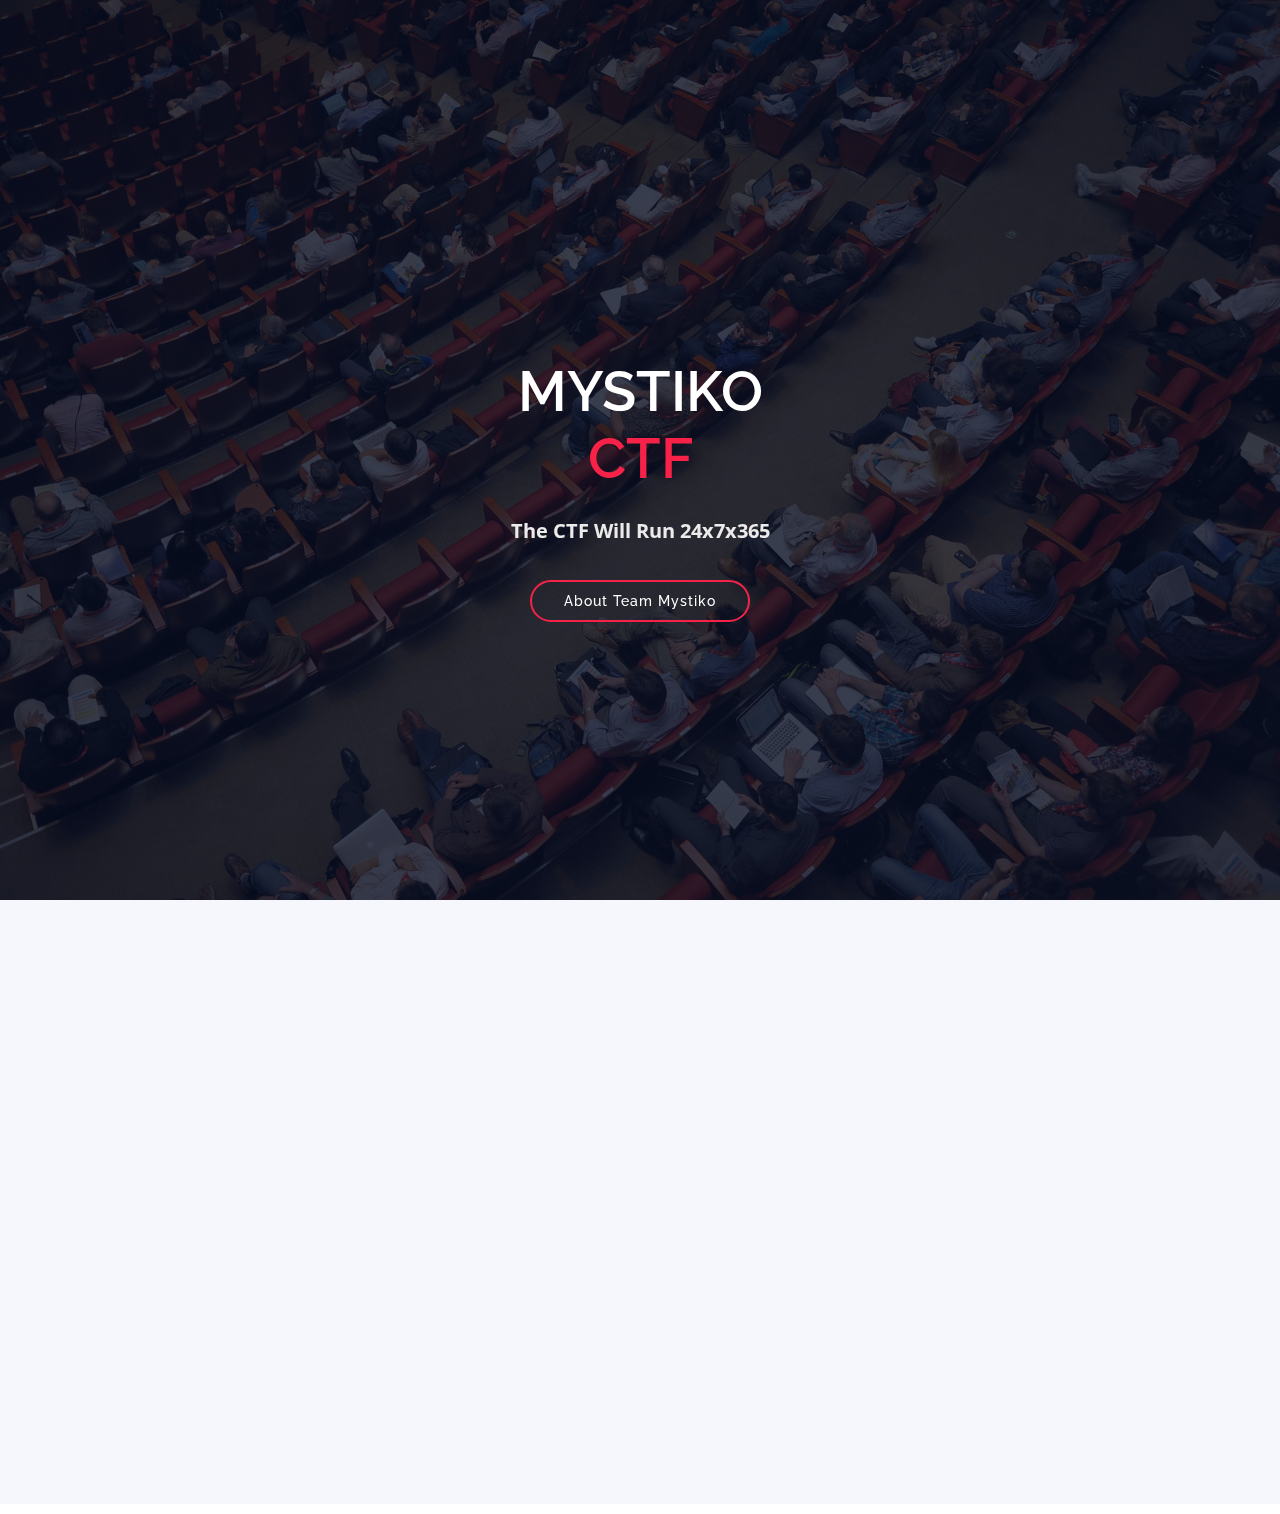
<file: index.html>
<!DOCTYPE html>
<html lang="en">

<head>
  <meta charset="utf-8">
  <meta content="width=device-width, initial-scale=1.0" name="viewport">

  <title>Mystiko CTF</title>
  <meta content="" name="description">
  <meta content="" name="keywords">

  <!-- Favicons -->
  <link href="assets/img/favicon.png" rel="icon">
  <link href="assets/img/apple-touch-icon.png" rel="apple-touch-icon">

  <!-- Google Fonts -->
  <link href="https://fonts.googleapis.com/css?family=Open+Sans:300,300i,400,400i,700,700i|Raleway:300,400,500,700,800" rel="stylesheet">

  <!-- Vendor CSS Files -->
  <link href="assets/vendor/aos/aos.css" rel="stylesheet">
  <link href="assets/vendor/bootstrap/css/bootstrap.min.css" rel="stylesheet">
  <link href="assets/vendor/bootstrap-icons/bootstrap-icons.css" rel="stylesheet">
  <link href="assets/vendor/glightbox/css/glightbox.min.css" rel="stylesheet">
  <link href="assets/vendor/swiper/swiper-bundle.min.css" rel="stylesheet">

  <!-- Template Main CSS File -->
  <link href="assets/css/style.css" rel="stylesheet">

  <!-- =======================================================
  * Template Name: TheEvent - v4.0.0
  * Template URL: https://bootstrapmade.com/theevent-conference-event-bootstrap-template/
  * Author: BootstrapMade.com
  * License: https://bootstrapmade.com/license/
  ======================================================== -->
</head>

<body>


  <!-- ======= Hero Section ======= -->
  <section id="hero">
    <div class="hero-container" data-aos="zoom-in" data-aos-delay="100">
      <h1 class="mb-4 pb-0">Mystiko<br><span>CTF</span></h1>
      <p class="mb-4 pb-0">The CTF Will Run 24x7x365</p>
      <a href="#about" class="about-btn scrollto">About Team Mystiko</a>
    </div>
  </section><!-- End Hero Section -->

  <main id="main">

    <!-- ======= Supporters Section ======= -->
    <section id="supporters" class="section-with-bg">

      <div class="container" data-aos="fade-up">
        <div class="section-header">
          <h2>Team</h2>
        </div>

        <div class="row no-gutters supporters-wrap clearfix" data-aos="zoom-in" data-aos-delay="100">

          <div class="col-lg-3 col-md-4 col-xs-6">
            <div class="supporter-logo">
              <img src="assets/img/supporters/1.png" class="img-fluid" alt="">
            </div>
          </div>

          <div class="col-lg-3 col-md-4 col-xs-6">
            <div class="supporter-logo">
              <img src="assets/img/supporters/2.png" class="img-fluid" alt="">
            </div>
          </div>

          <div class="col-lg-3 col-md-4 col-xs-6">
            <div class="supporter-logo">
              <img src="assets/img/supporters/3.png" class="img-fluid" alt="">
            </div>
          </div>

          <div class="col-lg-3 col-md-4 col-xs-6">
            <div class="supporter-logo">
              <img src="assets/img/supporters/4.png" class="img-fluid" alt="">
            </div>
          </div>

          <div class="col-lg-3 col-md-4 col-xs-6">
            <div class="supporter-logo">
              <img src="assets/img/supporters/5.png" class="img-fluid" alt="">
            </div>
          </div>

          <div class="col-lg-3 col-md-4 col-xs-6">
            <div class="supporter-logo">
              <img src="assets/img/supporters/6.png" class="img-fluid" alt="">
            </div>
          </div>

          <div class="col-lg-3 col-md-4 col-xs-6">
            <div class="supporter-logo">
              <img src="assets/img/supporters/7.png" class="img-fluid" alt="">
            </div>
          </div>

          <div class="col-lg-3 col-md-4 col-xs-6">
            <div class="supporter-logo">
              <img src="assets/img/supporters/8.png" class="img-fluid" alt="">
            </div>
          </div>

        </div>

      </div>

    </section><!-- End Sponsors Section -->


  </main><!-- End #main -->
  <a href="#" class="back-to-top d-flex align-items-center justify-content-center"><i class="bi bi-arrow-up-short"></i></a>

  <!-- Vendor JS Files -->
  <script src="assets/vendor/aos/aos.js"></script>
  <script src="assets/vendor/bootstrap/js/bootstrap.bundle.min.js"></script>
  <script src="assets/vendor/glightbox/js/glightbox.min.js"></script>
  <script src="assets/vendor/php-email-form/validate.js"></script>
  <script src="assets/vendor/swiper/swiper-bundle.min.js"></script>

  <!-- Template Main JS File -->
  <script src="assets/js/main.js"></script>

</body>

</html>
</file>
<file: assets/css/style.css>
/**
* Template Name: TheEvent - v4.0.0
* Template URL: https://bootstrapmade.com/theevent-conference-event-bootstrap-template/
* Author: BootstrapMade.com
* License: https://bootstrapmade.com/license/
*/

/*--------------------------------------------------------------
# General
--------------------------------------------------------------*/
body {
  background: #fff;
  color: #2f3138;
  font-family: "Open Sans", sans-serif;
}

a {
  color: #f82249;
  text-decoration: none;
  transition: 0.5s;
}

a:hover, a:active, a:focus {
  color: #f8234a;
  outline: none;
  text-decoration: none;
}

p {
  padding: 0;
  margin: 0 0 30px 0;
}

h1, h2, h3, h4, h5, h6 {
  font-family: "Raleway", sans-serif;
  font-weight: 400;
  margin: 0 0 20px 0;
  padding: 0;
  color: #0e1b4d;
}

.main-page {
  margin-top: 70px;
}

/* Prelaoder */
#preloader {
  position: fixed;
  left: 0;
  top: 0;
  z-index: 999;
  width: 100%;
  height: 100%;
  overflow: visible;
  background: #fff url("../img/preloader.svg") no-repeat center center;
}

/*--------------------------------------------------------------
# Back to top button
--------------------------------------------------------------*/
.back-to-top {
  position: fixed;
  visibility: hidden;
  opacity: 0;
  right: 15px;
  bottom: 15px;
  z-index: 996;
  background: #f82249;
  width: 40px;
  height: 40px;
  border-radius: 50px;
  transition: all 0.4s;
}

.back-to-top i {
  font-size: 28px;
  color: #fff;
  line-height: 0;
}

.back-to-top:hover {
  background: #f94a6a;
  color: #fff;
}

.back-to-top.active {
  visibility: visible;
  opacity: 1;
}

/* Sections Header
--------------------------------*/
.section-header {
  margin-bottom: 60px;
  position: relative;
  padding-bottom: 20px;
}

.section-header::before {
  content: '';
  position: absolute;
  display: block;
  width: 60px;
  height: 5px;
  background: #f82249;
  bottom: 0;
  left: calc(50% - 25px);
}

.section-header h2 {
  font-size: 36px;
  text-transform: uppercase;
  text-align: center;
  font-weight: 700;
  margin-bottom: 10px;
}

.section-header p {
  text-align: center;
  padding: 0;
  margin: 0;
  font-size: 18px;
  font-weight: 500;
  color: #9195a2;
}

.section-with-bg {
  background-color: #f6f7fd;
}

/*--------------------------------------------------------------
# Header
--------------------------------------------------------------*/
#header {
  height: 90px;
  position: fixed;
  left: 0;
  top: 0;
  right: 0;
  transition: all 0.5s;
  z-index: 997;
}

#header.header-scrolled, #header.header-inner {
  background: rgba(6, 12, 34, 0.98);
  height: 70px;
}

#header #logo h1 {
  font-size: 36px;
  margin: 0;
  font-family: "Raleway", sans-serif;
  font-weight: 700;
  letter-spacing: 3px;
  text-transform: uppercase;
}

#header #logo h1 span {
  color: #f82249;
}

#header #logo h1 a, #header #logo h1 a:hover {
  color: #fff;
}

#header #logo img {
  padding: 0;
  margin: 0;
  max-height: 40px;
}

@media (max-width: 992px) {
  #header #logo img {
    max-height: 30px;
  }
}

/*--------------------------------------------------------------
# Buy Tickets
--------------------------------------------------------------*/
.buy-tickets {
  color: #fff;
  background: #f82249;
  padding: 7px 22px;
  margin: 0 0 0 15px;
  border-radius: 50px;
  border: 2px solid #f82249;
  transition: all ease-in-out 0.3s;
  font-weight: 500;
  line-height: 1;
  font-size: 13px;
  white-space: nowrap;
}

.buy-tickets:hover {
  background: none;
  color: #fff;
}

.buy-tickets:focus {
  color: #fff;
}

@media (max-width: 992px) {
  .buy-tickets {
    margin: 0 15px 0 0;
  }
}

/*--------------------------------------------------------------
# Navigation Menu
--------------------------------------------------------------*/
/**
* Desktop Navigation 
*/
.navbar {
  padding: 0;
}

.navbar ul {
  margin: 0;
  padding: 0;
  display: flex;
  list-style: none;
  align-items: center;
}

.navbar li {
  position: relative;
}

.navbar > ul > li {
  white-space: nowrap;
  padding: 10px 0 10px 12px;
}

.navbar a {
  display: flex;
  align-items: center;
  justify-content: space-between;
  color: rgba(202, 206, 221, 0.8);
  font-family: "Raleway", sans-serif;
  font-weight: 600;
  font-size: 14px;
  white-space: nowrap;
  transition: 0.3s;
  position: relative;
  padding: 6px 4px;
}

.navbar a i {
  font-size: 12px;
  line-height: 0;
  margin-left: 5px;
}

.navbar > ul > li > a:before {
  content: "";
  position: absolute;
  width: 0;
  height: 2px;
  bottom: -6px;
  left: 0;
  background-color: #f82249;
  visibility: hidden;
  transition: all 0.3s ease-in-out 0s;
}

.navbar a:hover:before, .navbar li:hover > a:before, .navbar .active:before {
  visibility: visible;
  width: 100%;
}

.navbar a:hover, .navbar .active, .navbar li:hover > a {
  color: #fff;
}

.navbar .dropdown ul {
  display: block;
  position: absolute;
  left: 12px;
  top: calc(100% + 30px);
  margin: 0;
  padding: 10px 0;
  z-index: 99;
  opacity: 0;
  visibility: hidden;
  background: #fff;
  box-shadow: 0px 0px 30px rgba(127, 137, 161, 0.25);
  transition: 0.3s;
}

.navbar .dropdown ul li {
  min-width: 200px;
}

.navbar .dropdown ul a {
  padding: 10px 20px;
  font-size: 14px;
  text-transform: none;
  color: #060c22;
}

.navbar .dropdown ul a i {
  font-size: 12px;
}

.navbar .dropdown ul a:hover, .navbar .dropdown ul .active:hover, .navbar .dropdown ul li:hover > a {
  color: #f82249;
}

.navbar .dropdown:hover > ul {
  opacity: 1;
  top: 100%;
  visibility: visible;
}

.navbar .dropdown .dropdown ul {
  top: 0;
  left: calc(100% - 30px);
  visibility: hidden;
}

.navbar .dropdown .dropdown:hover > ul {
  opacity: 1;
  top: 0;
  left: 100%;
  visibility: visible;
}

@media (max-width: 1366px) {
  .navbar .dropdown .dropdown ul {
    left: -90%;
  }
  .navbar .dropdown .dropdown:hover > ul {
    left: -100%;
  }
}

/**
* Mobile Navigation 
*/
.mobile-nav-toggle {
  color: #fff;
  font-size: 28px;
  cursor: pointer;
  display: none;
  line-height: 0;
  transition: 0.5s;
}

@media (max-width: 991px) {
  .mobile-nav-toggle {
    display: block;
  }
  .navbar ul {
    display: none;
  }
}

.navbar-mobile {
  position: fixed;
  overflow: hidden;
  top: 0;
  right: 0;
  left: 0;
  bottom: 0;
  background: rgba(0, 0, 0, 0.9);
  transition: 0.3s;
  z-index: 999;
}

.navbar-mobile .mobile-nav-toggle {
  position: absolute;
  top: 15px;
  right: 15px;
}

.navbar-mobile ul {
  display: block;
  position: absolute;
  top: 55px;
  right: 15px;
  bottom: 15px;
  left: 15px;
  padding: 10px 0;
  background-color: #fff;
  overflow-y: auto;
  transition: 0.3s;
}

.navbar-mobile > ul > li {
  padding: 0;
}

.navbar-mobile a:hover:before, .navbar-mobile li:hover > a:before, .navbar-mobile .active:before {
  visibility: hidden;
}

.navbar-mobile a {
  padding: 10px 20px;
  font-size: 15px;
  color: #060c22;
}

.navbar-mobile a:hover, .navbar-mobile .active, .navbar-mobile li:hover > a {
  color: #f82249;
}

.navbar-mobile .getstarted {
  margin: 15px;
}

.navbar-mobile .dropdown ul {
  position: static;
  display: none;
  margin: 10px 20px;
  padding: 10px 0;
  z-index: 99;
  opacity: 1;
  visibility: visible;
  background: #fff;
  box-shadow: 0px 0px 30px rgba(127, 137, 161, 0.25);
}

.navbar-mobile .dropdown ul li {
  min-width: 200px;
}

.navbar-mobile .dropdown ul a {
  padding: 10px 20px;
}

.navbar-mobile .dropdown ul a i {
  font-size: 12px;
}

.navbar-mobile .dropdown ul a:hover, .navbar-mobile .dropdown ul .active:hover, .navbar-mobile .dropdown ul li:hover > a {
  color: #f82249;
}

.navbar-mobile .dropdown > .dropdown-active {
  display: block;
}

/*--------------------------------------------------------------
# Hero Section
--------------------------------------------------------------*/
#hero {
  width: 100%;
  height: 100vh;
  background: url(../img/hero-bg.jpg) top center;
  background-size: cover;
  overflow: hidden;
  position: relative;
}

@media (min-width: 1024px) {
  #hero {
    background-attachment: fixed;
  }
}

#hero:before {
  content: "";
  background: rgba(6, 12, 34, 0.8);
  position: absolute;
  bottom: 0;
  top: 0;
  left: 0;
  right: 0;
}

#hero .hero-container {
  position: absolute;
  bottom: 0;
  left: 0;
  top: 90px;
  right: 0;
  display: flex;
  justify-content: center;
  align-items: center;
  flex-direction: column;
  text-align: center;
  padding: 0 15px;
}

@media (max-width: 991px) {
  #hero .hero-container {
    top: 70px;
  }
}

#hero h1 {
  color: #fff;
  font-family: "Raleway", sans-serif;
  font-size: 56px;
  font-weight: 600;
  text-transform: uppercase;
}

#hero h1 span {
  color: #f82249;
}

@media (max-width: 991px) {
  #hero h1 {
    font-size: 34px;
  }
}

#hero p {
  color: #ebebeb;
  font-weight: 700;
  font-size: 20px;
}

@media (max-width: 991px) {
  #hero p {
    font-size: 16px;
  }
}

#hero .play-btn {
  width: 94px;
  height: 94px;
  background: radial-gradient(#f82249 50%, rgba(101, 111, 150, 0.15) 52%);
  border-radius: 50%;
  display: block;
  position: relative;
  overflow: hidden;
}

#hero .play-btn::after {
  content: '';
  position: absolute;
  left: 50%;
  top: 50%;
  transform: translateX(-40%) translateY(-50%);
  width: 0;
  height: 0;
  border-top: 10px solid transparent;
  border-bottom: 10px solid transparent;
  border-left: 15px solid #fff;
  z-index: 100;
  transition: all 400ms cubic-bezier(0.55, 0.055, 0.675, 0.19);
}

#hero .play-btn:before {
  content: '';
  position: absolute;
  width: 120px;
  height: 120px;
  -webkit-animation-delay: 0s;
  animation-delay: 0s;
  -webkit-animation: pulsate-btn 2s;
  animation: pulsate-btn 2s;
  -webkit-animation-direction: forwards;
  animation-direction: forwards;
  -webkit-animation-iteration-count: infinite;
  animation-iteration-count: infinite;
  -webkit-animation-timing-function: steps;
  animation-timing-function: steps;
  opacity: 1;
  border-radius: 50%;
  border: 2px solid rgba(163, 163, 163, 0.4);
  top: -15%;
  left: -15%;
  background: rgba(198, 16, 0, 0);
}

#hero .play-btn:hover::after {
  border-left: 15px solid #f82249;
  transform: scale(20);
}

#hero .play-btn:hover::before {
  content: '';
  position: absolute;
  left: 50%;
  top: 50%;
  transform: translateX(-40%) translateY(-50%);
  width: 0;
  height: 0;
  border: none;
  border-top: 10px solid transparent;
  border-bottom: 10px solid transparent;
  border-left: 15px solid #fff;
  z-index: 200;
  -webkit-animation: none;
  animation: none;
  border-radius: 0;
}

#hero .about-btn {
  font-family: "Raleway", sans-serif;
  font-weight: 500;
  font-size: 14px;
  letter-spacing: 1px;
  display: inline-block;
  padding: 12px 32px;
  border-radius: 50px;
  transition: 0.5s;
  line-height: 1;
  margin: 10px;
  color: #fff;
  -webkit-animation-delay: 0.8s;
  animation-delay: 0.8s;
  border: 2px solid #f82249;
}

#hero .about-btn:hover {
  background: #f82249;
  color: #fff;
}

@-webkit-keyframes pulsate-btn {
  0% {
    transform: scale(0.6, 0.6);
    opacity: 1;
  }
  100% {
    transform: scale(1, 1);
    opacity: 0;
  }
}

@keyframes pulsate-btn {
  0% {
    transform: scale(0.6, 0.6);
    opacity: 1;
  }
  100% {
    transform: scale(1, 1);
    opacity: 0;
  }
}

/*--------------------------------------------------------------
# About Section
--------------------------------------------------------------*/
#about {
  background: url("../img/about-bg.jpg");
  background-size: cover;
  overflow: hidden;
  position: relative;
  color: #fff;
  padding: 60px 0 40px 0;
}

@media (min-width: 1024px) {
  #about {
    background-attachment: fixed;
  }
}

#about:before {
  content: "";
  background: rgba(13, 20, 41, 0.8);
  position: absolute;
  bottom: 0;
  top: 0;
  left: 0;
  right: 0;
}

#about h2 {
  font-size: 36px;
  font-weight: bold;
  margin-bottom: 10px;
  color: #fff;
}

#about h3 {
  font-size: 18px;
  font-weight: bold;
  text-transform: uppercase;
  margin-bottom: 10px;
  color: #fff;
}

#about p {
  font-size: 14px;
  margin-bottom: 20px;
  color: #fff;
}

/*--------------------------------------------------------------
# Speakers Section
--------------------------------------------------------------*/
#speakers {
  padding: 60px 0 30px 0;
}

#speakers .speaker {
  position: relative;
  overflow: hidden;
  margin-bottom: 30px;
}

#speakers .speaker .details {
  background: rgba(6, 12, 34, 0.76);
  position: absolute;
  left: 0;
  bottom: -40px;
  right: 0;
  text-align: center;
  padding-top: 10px;
  transition: all 300ms cubic-bezier(0.645, 0.045, 0.355, 1);
}

#speakers .speaker .details h3 {
  color: #fff;
  font-size: 22px;
  font-weight: 600;
  margin-bottom: 5px;
}

#speakers .speaker .details p {
  color: #fff;
  font-size: 15px;
  margin-bottom: 10px;
  font-style: italic;
}

#speakers .speaker .details .social {
  height: 40px;
}

#speakers .speaker .details .social i {
  line-height: 0;
  margin: 0 2px;
}

#speakers .speaker .details a {
  color: #fff;
}

#speakers .speaker .details a:hover {
  color: #f82249;
}

#speakers .speaker:hover .details {
  bottom: 0;
}

#speakers-details {
  padding: 60px 0;
}

#speakers-details .details h2 {
  color: #112363;
  font-size: 28px;
  font-weight: 700;
  margin-bottom: 10px;
}

#speakers-details .details .social {
  margin-bottom: 15px;
}

#speakers-details .details .social a {
  background: #e9edfb;
  color: #112363;
  line-height: 1;
  display: inline-block;
  text-align: center;
  border-radius: 50%;
  width: 36px;
  height: 36px;
  display: inline-flex;
  align-items: center;
  justify-content: center;
}

#speakers-details .details .social a:hover {
  background: #f82249;
  color: #fff;
}

#speakers-details .details .social a i {
  font-size: 16px;
  line-height: 0;
}

#speakers-details .details p {
  color: #112363;
  font-size: 15px;
  margin-bottom: 10px;
}

/*--------------------------------------------------------------
# Schedule Section
--------------------------------------------------------------*/
#schedule {
  padding: 60px 0 60px 0;
}

#schedule .nav-tabs {
  text-align: center;
  margin: auto;
  display: block;
  border-bottom: 0;
  margin-bottom: 30px;
}

#schedule .nav-tabs li {
  display: inline-block;
  margin-bottom: 0;
}

#schedule .nav-tabs a {
  border: none;
  border-radius: 50px;
  font-weight: 600;
  background-color: #0e1b4d;
  color: #fff;
  padding: 10px 100px;
}

@media (max-width: 991px) {
  #schedule .nav-tabs a {
    padding: 8px 60px;
  }
}

@media (max-width: 767px) {
  #schedule .nav-tabs a {
    padding: 8px 50px;
  }
}

@media (max-width: 480px) {
  #schedule .nav-tabs a {
    padding: 8px 30px;
  }
}

#schedule .nav-tabs a.active {
  background-color: #f82249;
  color: #fff;
}

#schedule .sub-heading {
  text-align: center;
  font-size: 18px;
  font-style: italic;
  margin: 0 auto 30px auto;
}

@media (min-width: 991px) {
  #schedule .sub-heading {
    width: 75%;
  }
}

#schedule .tab-pane {
  transition: ease-in-out .2s;
}

#schedule .schedule-item {
  border-bottom: 1px solid #cad4f6;
  padding-top: 15px;
  padding-bottom: 15px;
  transition: background-color ease-in-out 0.3s;
}

#schedule .schedule-item:hover {
  background-color: #fff;
}

#schedule .schedule-item time {
  padding-bottom: 5px;
  display: inline-block;
}

#schedule .schedule-item .speaker {
  width: 60px;
  height: 60px;
  overflow: hidden;
  border-radius: 50%;
  float: left;
  margin: 0 10px 10px 0;
}

#schedule .schedule-item .speaker img {
  height: 100%;
  transform: translateX(-50%);
  margin-left: 50%;
  transition: all ease-in-out 0.3s;
}

#schedule .schedule-item h4 {
  font-size: 18px;
  font-weight: 600;
  margin-bottom: 5px;
}

#schedule .schedule-item h4 span {
  font-style: italic;
  color: #19328e;
  font-weight: normal;
  font-size: 16px;
}

#schedule .schedule-item p {
  font-style: italic;
  color: #152b79;
  margin-bottom: 0;
}

/*--------------------------------------------------------------
# Venue Section
--------------------------------------------------------------*/
#venue {
  padding: 60px 0;
}

#venue .container-fluid {
  margin-bottom: 3px;
}

#venue .venue-map iframe {
  width: 100%;
  height: 100%;
  min-height: 300px;
}

#venue .venue-info {
  background: url("../img/venue-info-bg.jpg") top center no-repeat;
  background-size: cover;
  position: relative;
  padding-top: 60px;
  padding-bottom: 60px;
}

#venue .venue-info:before {
  content: "";
  background: rgba(13, 20, 41, 0.8);
  position: absolute;
  bottom: 0;
  top: 0;
  left: 0;
  right: 0;
}

#venue .venue-info h3 {
  font-size: 36px;
  font-weight: 700;
  color: #fff;
}

@media (max-width: 574px) {
  #venue .venue-info h3 {
    font-size: 24px;
  }
}

#venue .venue-info p {
  color: #fff;
  margin-bottom: 0;
}

#venue .venue-gallery-container {
  padding-right: 12px;
}

#venue .venue-gallery {
  overflow: hidden;
  border-right: 3px solid #fff;
  border-bottom: 3px solid #fff;
}

#venue .venue-gallery img {
  transition: all ease-in-out 0.4s;
}

#venue .venue-gallery:hover img {
  transform: scale(1.1);
}

/*--------------------------------------------------------------
# Hotels Section
--------------------------------------------------------------*/
#hotels {
  padding: 60px 0;
}

#hotels .hotel {
  border: 1px solid #e0e5fa;
  background: #fff;
  margin-bottom: 30px;
}

#hotels .hotel:hover .hotel-img img {
  transform: scale(1.1);
}

#hotels .hotel-img {
  overflow: hidden;
  margin-bottom: 15px;
}

#hotels .hotel-img img {
  transition: 0.3s ease-in-out;
}

#hotels h3 {
  font-weight: 600;
  font-size: 20px;
  margin-bottom: 5px;
  padding: 0 20px;
}

#hotels a {
  color: #152b79;
}

#hotels a:hover {
  color: #f82249;
}

#hotels .stars {
  padding: 0 20px;
  margin-bottom: 5px;
}

#hotels .stars i {
  color: #ffc31d;
}

#hotels p {
  padding: 0 20px;
  margin-bottom: 20px;
  color: #060c22;
  font-style: italic;
  font-size: 15px;
}

/*--------------------------------------------------------------
# Gallery Section
--------------------------------------------------------------*/
#gallery {
  padding: 60px;
  overflow: hidden;
}

#gallery .swiper-pagination {
  margin-top: 20px;
  position: relative;
}

#gallery .swiper-pagination .swiper-pagination-bullet {
  width: 12px;
  height: 12px;
  background-color: #fff;
  opacity: 1;
  border: 1px solid #f82249;
}

#gallery .swiper-pagination .swiper-pagination-bullet-active {
  background-color: #f82249;
}

#gallery .swiper-slide-active {
  text-align: center;
}

@media (min-width: 992px) {
  #gallery .swiper-wrapper {
    padding: 40px 0;
  }
  #gallery .swiper-slide-active {
    border: 5px solid #f82249;
    padding: 4px;
    background: #fff;
    z-index: 1;
    transform: scale(1.15);
    margin-top: 6px;
  }
}

/*--------------------------------------------------------------
# Sponsors Section
--------------------------------------------------------------*/
#supporters {
  padding: 60px 0;
}

#supporters .supporters-wrap {
  border-top: 1px solid #e0e5fa;
  border-left: 1px solid #e0e5fa;
  margin-bottom: 30px;
}

#supporters .supporter-logo {
  padding: 30px;
  display: flex;
  justify-content: center;
  align-items: center;
  border-right: 1px solid #e0e5fa;
  border-bottom: 1px solid #e0e5fa;
  overflow: hidden;
  background: rgba(255, 255, 255, 0.5);
  height: 160px;
}

#supporters .supporter-logo:hover img {
  transform: scale(1.2);
}

#supporters img {
  transition: all 0.4s ease-in-out;
}

/*--------------------------------------------------------------
# F.A.Q Section
--------------------------------------------------------------*/
#faq {
  padding: 60px 0;
}

#faq .faq-list {
  padding: 0;
  list-style: none;
}

#faq .faq-list li {
  border-bottom: 1px solid #e9eaed;
  margin-bottom: 20px;
  padding-bottom: 20px;
}

#faq .faq-list .question {
  display: block;
  position: relative;
  font-family: #f82249;
  font-size: 18px;
  line-height: 24px;
  font-weight: 400;
  padding-left: 25px;
  cursor: pointer;
  color: #e0072f;
  transition: 0.3s;
}

#faq .faq-list i {
  font-size: 16px;
  position: absolute;
  left: 0;
  top: -2px;
}

#faq .faq-list p {
  margin-bottom: 0;
  padding: 10px 0 0 25px;
}

#faq .faq-list .icon-show {
  display: none;
}

#faq .faq-list .collapsed {
  color: black;
}

#faq .faq-list .collapsed:hover {
  color: #f82249;
}

#faq .faq-list .collapsed .icon-show {
  display: inline-block;
  transition: 0.6s;
}

#faq .faq-list .collapsed .icon-close {
  display: none;
  transition: 0.6s;
}

/*--------------------------------------------------------------
# Subscribe Section
--------------------------------------------------------------*/
#subscribe {
  padding: 60px;
  background: url(../img/subscribe-bg.jpg) center center no-repeat;
  background-size: cover;
  overflow: hidden;
  position: relative;
}

#subscribe:before {
  content: "";
  background: rgba(6, 12, 34, 0.6);
  position: absolute;
  bottom: 0;
  top: 0;
  left: 0;
  right: 0;
}

@media (min-width: 1024px) {
  #subscribe {
    background-attachment: fixed;
  }
}

#subscribe .section-header h2, #subscribe p {
  color: #fff;
}

#subscribe input {
  background: #fff;
  color: #060c22;
  border: 0;
  outline: none;
  margin: 0;
  padding: 9px 20px;
  border-radius: 50px;
  font-size: 14px;
}

@media (min-width: 767px) {
  #subscribe input {
    min-width: 400px;
  }
}

#subscribe button {
  border: 0;
  padding: 9px 25px;
  cursor: pointer;
  background: #f82249;
  color: #fff;
  transition: all 0.3s ease;
  outline: none;
  font-size: 14px;
  border-radius: 50px;
}

#subscribe button:hover {
  background: #e0072f;
}

@media (max-width: 460px) {
  #subscribe button {
    margin-top: 10px;
  }
}

/*--------------------------------------------------------------
# Buy Tickets Section
--------------------------------------------------------------*/
#buy-tickets {
  padding: 60px 0;
}

#buy-tickets .card {
  border: none;
  border-radius: 5px;
  transition: all  0.3s ease-in-out;
  box-shadow: 0 10px 25px 0 rgba(6, 12, 34, 0.1);
}

#buy-tickets .card:hover {
  box-shadow: 0 10px 35px 0 rgba(6, 12, 34, 0.2);
}

#buy-tickets .card hr {
  margin: 25px 0;
}

#buy-tickets .card .card-title {
  margin: 10px 0;
  font-size: 14px;
  letter-spacing: 1px;
  font-weight: bold;
}

#buy-tickets .card .card-price {
  font-size: 48px;
  margin: 0;
}

#buy-tickets .card ul li {
  margin-bottom: 20px;
}

#buy-tickets .card .text-muted {
  opacity: 0.7;
}

#buy-tickets .card .btn {
  font-size: 15px;
  border-radius: 50px;
  padding: 10px 40px;
  transition: all 0.2s;
  background-color: #f82249;
  border: 0;
  color: #fff;
}

#buy-tickets .card .btn:hover {
  background-color: #e0072f;
}

#buy-tickets #buy-ticket-modal input, #buy-tickets #buy-ticket-modal select {
  border-radius: 0;
}

#buy-tickets #buy-ticket-modal .btn {
  font-size: 15px;
  border-radius: 50px;
  padding: 10px 40px;
  transition: all 0.2s;
  background-color: #f82249;
  border: 0;
  color: #fff;
}

#buy-tickets #buy-ticket-modal .btn:hover {
  background-color: #e0072f;
}

/*--------------------------------------------------------------
# Contact Section
--------------------------------------------------------------*/
#contact {
  padding: 60px 0;
}

#contact .contact-info {
  margin-bottom: 20px;
  text-align: center;
}

#contact .contact-info i {
  font-size: 48px;
  display: inline-block;
  margin-bottom: 10px;
  color: #f82249;
}

#contact .contact-info address, #contact .contact-info p {
  margin-bottom: 0;
  color: #112363;
}

#contact .contact-info h3 {
  font-size: 18px;
  margin-bottom: 15px;
  font-weight: bold;
  text-transform: uppercase;
  color: #112363;
}

#contact .contact-info a {
  color: #4869df;
}

#contact .contact-info a:hover {
  color: #f82249;
}

#contact .contact-address, #contact .contact-phone, #contact .contact-email {
  margin-bottom: 20px;
}

@media (min-width: 768px) {
  #contact .contact-address, #contact .contact-phone, #contact .contact-email {
    padding: 20px 0;
  }
}

@media (min-width: 768px) {
  #contact .contact-phone {
    border-left: 1px solid #ddd;
    border-right: 1px solid #ddd;
  }
}

#contact .php-email-form .error-message {
  display: none;
  color: #fff;
  background: #ed3c0d;
  text-align: left;
  padding: 15px;
  font-weight: 600;
}

#contact .php-email-form .error-message br + br {
  margin-top: 25px;
}

#contact .php-email-form .sent-message {
  display: none;
  color: #fff;
  background: #18d26e;
  text-align: center;
  padding: 15px;
  font-weight: 600;
}

#contact .php-email-form .loading {
  display: none;
  background: #fff;
  text-align: center;
  padding: 15px;
}

#contact .php-email-form .loading:before {
  content: "";
  display: inline-block;
  border-radius: 50%;
  width: 24px;
  height: 24px;
  margin: 0 10px -6px 0;
  border: 3px solid #18d26e;
  border-top-color: #eee;
  -webkit-animation: animate-loading 1s linear infinite;
  animation: animate-loading 1s linear infinite;
}

#contact .php-email-form input, #contact .php-email-form textarea {
  border-radius: 0;
  box-shadow: none;
  font-size: 14px;
}

#contact .php-email-form input:focus, #contact .php-email-form textarea:focus {
  border-color: #f82249;
}

#contact .php-email-form input {
  padding: 10px 15px;
}

#contact .php-email-form textarea {
  padding: 12px 15px;
}

#contact .php-email-form button[type="submit"] {
  background: #f82249;
  border: 0;
  padding: 10px 40px;
  color: #fff;
  transition: 0.4s;
  border-radius: 50px;
  cursor: pointer;
}

#contact .php-email-form button[type="submit"]:hover {
  background: #e0072f;
}

@-webkit-keyframes animate-loading {
  0% {
    transform: rotate(0deg);
  }
  100% {
    transform: rotate(360deg);
  }
}

@keyframes animate-loading {
  0% {
    transform: rotate(0deg);
  }
  100% {
    transform: rotate(360deg);
  }
}

/*--------------------------------------------------------------
# Footer
--------------------------------------------------------------*/
#footer {
  background: #101522;
  padding: 0 0 25px 0;
  color: #eee;
  font-size: 14px;
}

#footer .footer-top {
  background: #040919;
  padding: 60px 0 30px 0;
}

#footer .footer-top .footer-info {
  margin-bottom: 30px;
}

#footer .footer-top .footer-info h3 {
  font-size: 26px;
  margin: 0 0 20px 0;
  padding: 2px 0 2px 0;
  line-height: 1;
  font-family: "Raleway", sans-serif;
  font-weight: 700;
  color: #fff;
}

#footer .footer-top .footer-info img {
  height: 40px;
  margin-bottom: 10px;
}

#footer .footer-top .footer-info p {
  font-size: 14px;
  line-height: 24px;
  margin-bottom: 0;
  font-family: "Raleway", sans-serif;
  color: #fff;
}

#footer .footer-top .social-links a {
  display: inline-block;
  background: #222636;
  color: #eee;
  line-height: 1;
  margin-right: 4px;
  border-radius: 50%;
  width: 36px;
  height: 36px;
  transition: 0.3s;
  display: inline-flex;
  align-items: center;
  justify-content: center;
}

#footer .footer-top .social-links a i {
  line-height: 0;
  font-size: 16px;
}

#footer .footer-top .social-links a:hover {
  background: #f82249;
  color: #fff;
}

#footer .footer-top h4 {
  font-size: 14px;
  font-weight: bold;
  color: #fff;
  text-transform: uppercase;
  position: relative;
  padding-bottom: 12px;
  border-bottom: 2px solid #f82249;
}

#footer .footer-top .footer-links {
  margin-bottom: 30px;
}

#footer .footer-top .footer-links ul {
  list-style: none;
  padding: 0;
  margin: 0;
}

#footer .footer-top .footer-links ul i {
  padding-right: 5px;
  color: #f82249;
  font-size: 18px;
}

#footer .footer-top .footer-links ul li {
  border-bottom: 1px solid #262c44;
  padding: 10px 0;
}

#footer .footer-top .footer-links ul li:first-child {
  padding-top: 0;
}

#footer .footer-top .footer-links ul a {
  color: #eee;
}

#footer .footer-top .footer-links ul a:hover {
  color: #f82249;
}

#footer .footer-top .footer-contact {
  margin-bottom: 30px;
}

#footer .footer-top .footer-contact p {
  line-height: 26px;
}

#footer .footer-top .footer-newsletter {
  margin-bottom: 30px;
}

#footer .footer-top .footer-newsletter input[type="email"] {
  border: 0;
  padding: 6px 8px;
  width: 65%;
}

#footer .footer-top .footer-newsletter input[type="submit"] {
  background: #f82249;
  border: 0;
  width: 35%;
  padding: 6px 0;
  text-align: center;
  color: #fff;
  transition: 0.3s;
  cursor: pointer;
}

#footer .footer-top .footer-newsletter input[type="submit"]:hover {
  background: #e0072f;
}

#footer .copyright {
  text-align: center;
  padding-top: 30px;
}

#footer .credits {
  text-align: center;
  font-size: 13px;
  color: #ddd;
}
</file>
